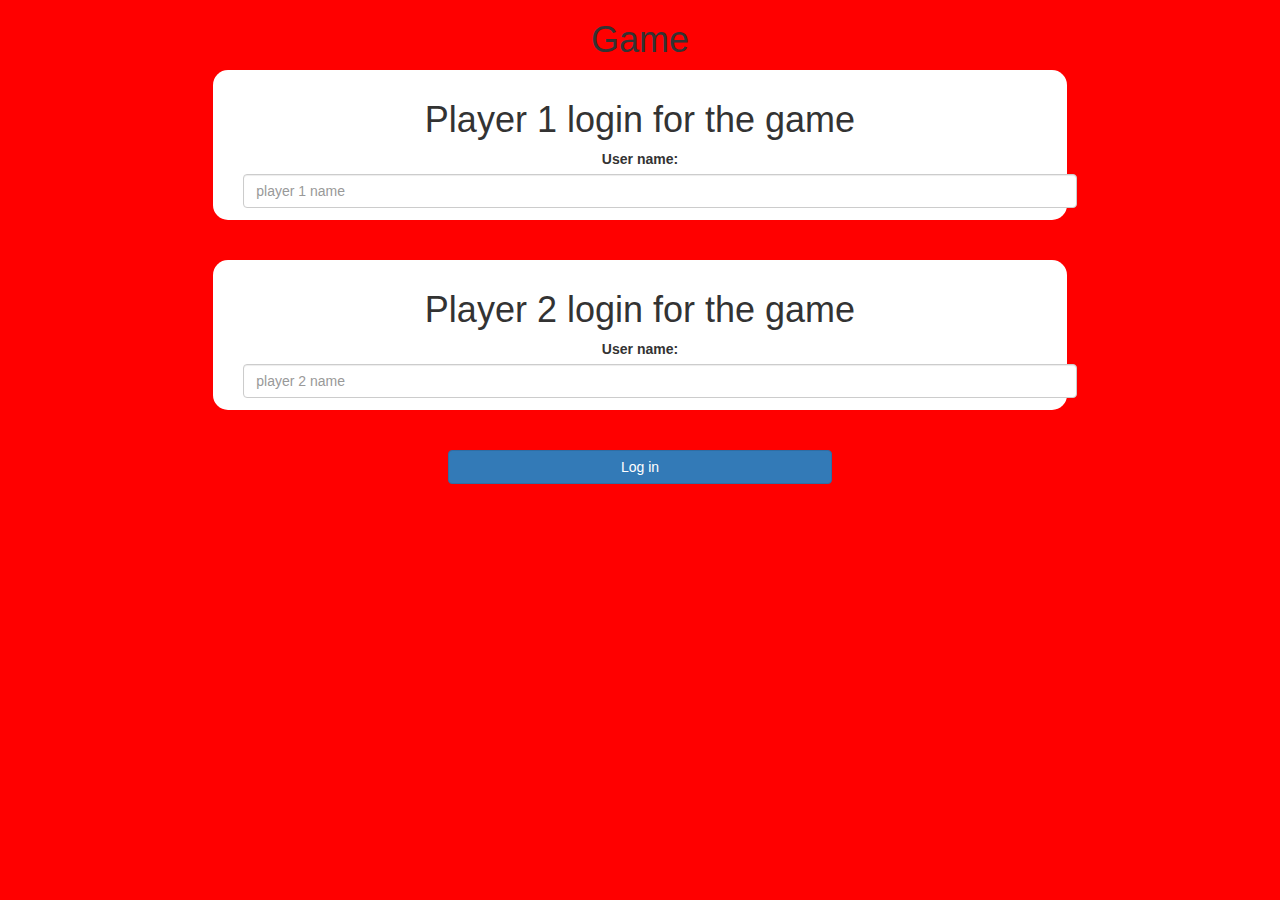
<file: index.html>
<!DOCTYPE html>
<html>
<head>
	<title>Math quiz</title>

<meta name="viewport" content="width=device-width, initial-scale=1">
<link rel="stylesheet" href="https://maxcdn.bootstrapcdn.com/bootstrap/3.4.0/css/bootstrap.min.css">
<script src="https://ajax.googleapis.com/ajax/libs/jquery/3.4.1/jquery.min.js"></script>
<script src="https://maxcdn.bootstrapcdn.com/bootstrap/3.4.0/js/bootstrap.min.js"></script>

<link rel="stylesheet" type="text/css" href="game.css">

<script src="game_login.js"></script>
</head>
<body>
<center>
	<h1>Game</h1>
	<div class="col-log-4 col-sm-8 col-xs-11 login_div1">
	<h1>Player 1 login for the game</h1>
	<label>User name:</label>
	<input type="text" id="player1_name" class="form-control" placeholder="player 1 name">
	</div>
	<br>
	<br>
	<div class="col-log-4 col-sm-8 col-xs-11 login_div2">
		<h1>Player 2 login for the game</h1>
		<label>User name:</label>
		<input type="text" id="player2_name" class="form-control" placeholder="player 2 name">
		</div>
		<br>
		<br>
		<button style="width:30%" onclick="addUser()" class="btn btn-primary" >Log in</button>
</center>
</body>
</html>
</file>
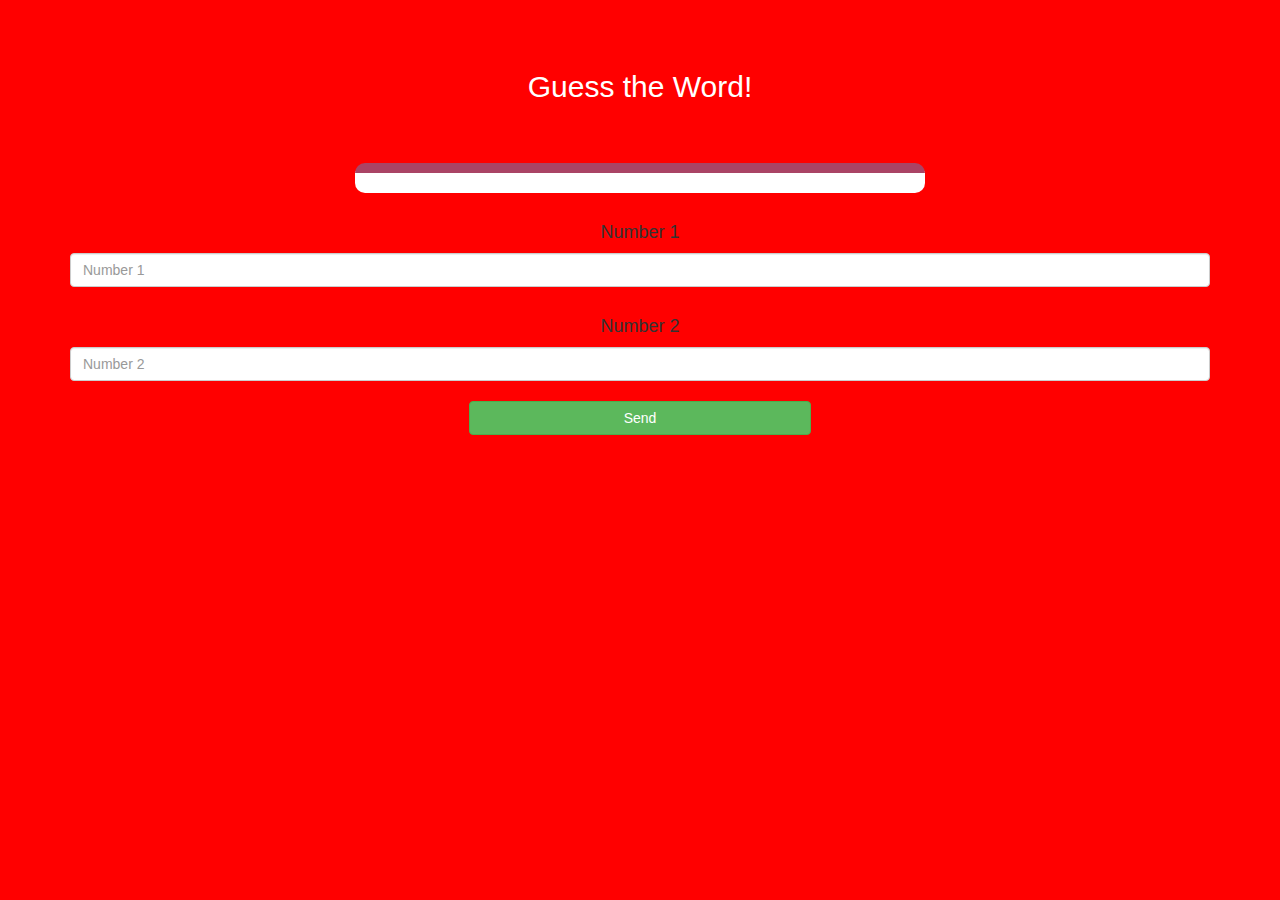
<file: game_page.html>
<!DOCTYPE html>
<html>
<head>
	<title>Math quiz</title>

<meta name="viewport" content="width=device-width, initial-scale=1">
<link rel="stylesheet" href="https://maxcdn.bootstrapcdn.com/bootstrap/3.4.0/css/bootstrap.min.css">
<script src="https://ajax.googleapis.com/ajax/libs/jquery/3.4.1/jquery.min.js"></script>
<script src="https://maxcdn.bootstrapcdn.com/bootstrap/3.4.0/js/bootstrap.min.js"></script>

<link rel="stylesheet" type="text/css" href="game.css">

<script src="game_page.js"></script>
</head>
<body>
    <h4 id="player1_name"></h4>
    <span id="player1_score"></span>
    <br>
    <h4 id="player2_name"></h4>
    <span id="player2_score"></span>
<div class="container">
<center>
    <h2 style="color:white;" >Guess the Word!</h2>
    <h3 id="player_question"></h3>
    <h3 id="player_answer"></h3>
    <br>
    <br>
    <div id="output" class="col-lg-6"></div>
    <br>
    <h4>Number 1</h4>
    <input type="text" placeholder="Number 1" id="number_1" class="form-control">
    <br>
    <h4>Number 2</h4>
    <input type="text" placeholder="Number 2" id="number_2" class="form-control">
    <br>
    <button style="width:30%;" onclick="send()" class="btn btn-success">Send</button> 
</center>
</div>
</body>
</file>
<file: game.css>
body
{
	background: red;
}

	.login_div1 , .login_div2
	{
		background: white;
		padding: 10px;
		float: none;
		border-radius: 15px;
		height: 150px;
	}


#player1_name , #player2_name
{
	display: inline-block;
	margin-left: 20px;
}
#word
{
	width: 60%;
}
#word_display
{
	letter-spacing: 5px;
}
#output
{
background: white;
border-radius: 10px;
border-top: 10px solid #AA4465;
padding: 10px;
float: none;
text-align: left;
}
</file>
